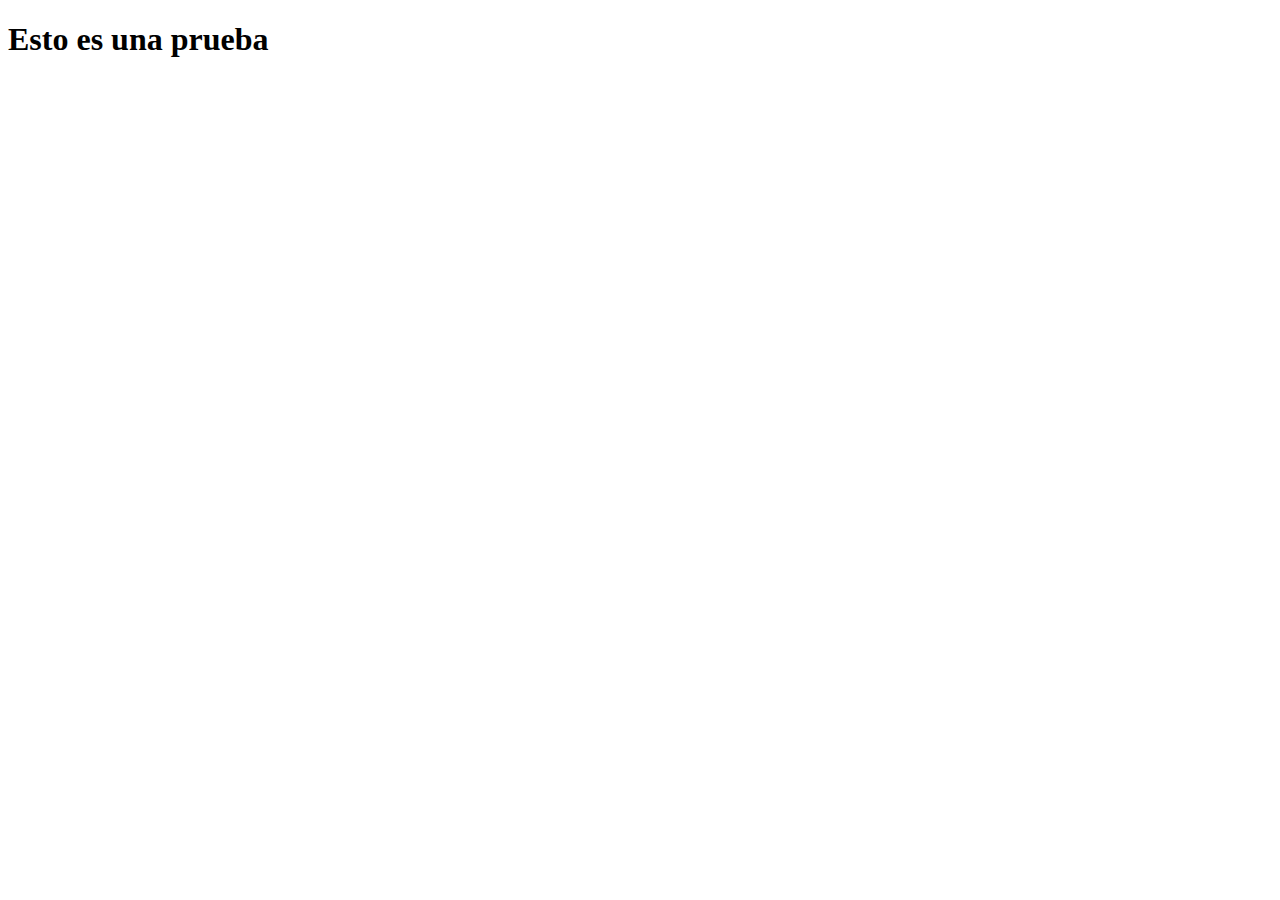
<file: clase27/index.html>
<!DOCTYPE html>
<html lang="en">
<head>
  <meta charset="UTF-8">
  <meta http-equiv="X-UA-Compatible" content="IE=edge">
  <meta name="viewport" content="width=device-width, initial-scale=1.0">
  <title>Document</title>
</head>
<body>
  <h1>Esto es una prueba</h1>
  <script src="./app.js"></script>
</body>
</html>
</file>
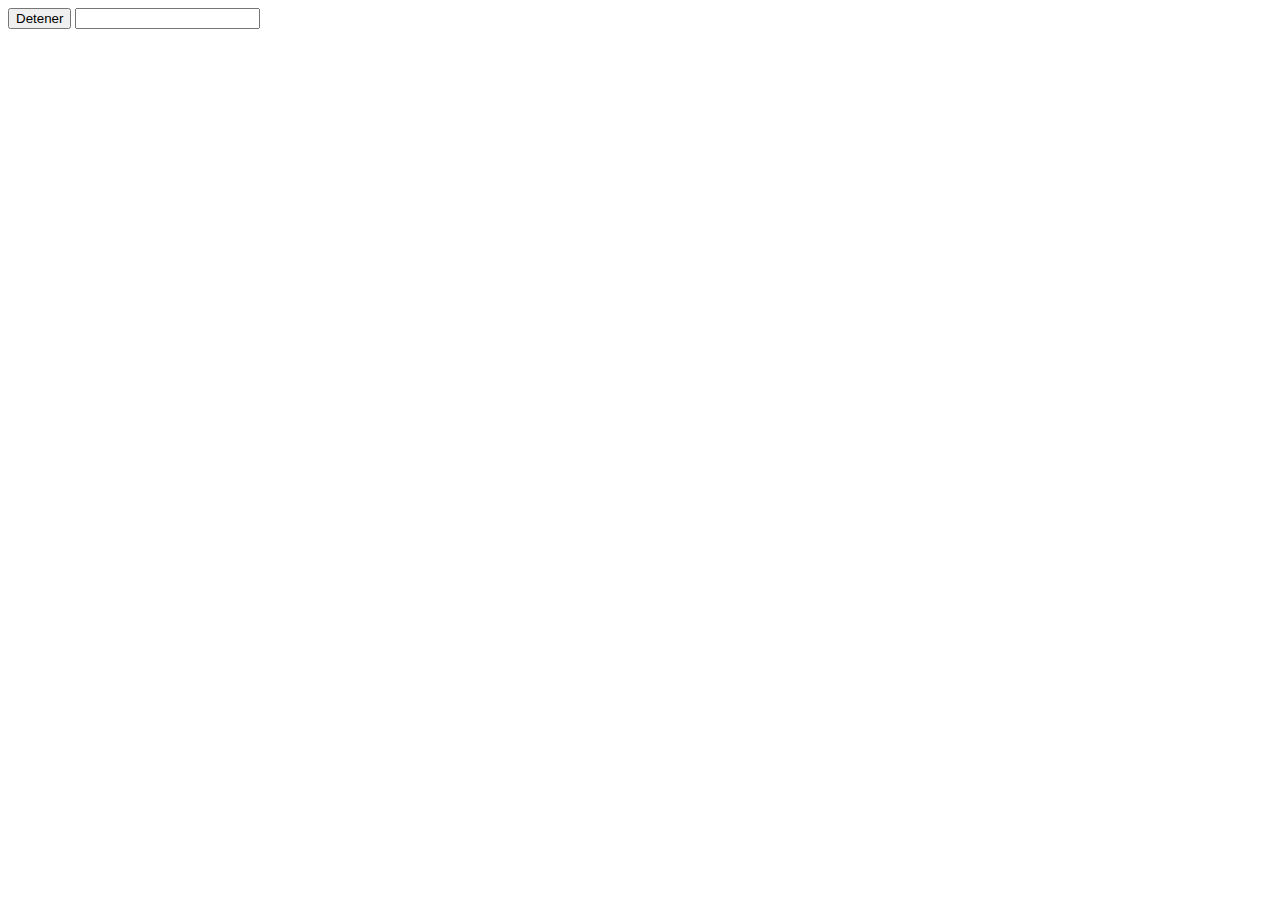
<file: clase29/index.html>
<!DOCTYPE html>
<html lang="en">
<head>
  <meta charset="UTF-8">
  <meta http-equiv="X-UA-Compatible" content="IE=edge">
  <meta name="viewport" content="width=device-width, initial-scale=1.0">
  <title>Clase - 29</title>
</head>
<body>

  <form>
    <input type="button" value="Detener" onclick="window.clearInterval(repeticion)" />
    <input type="text">
  </form>
  
  <script src="./app.js"></script>
</body>
</html>
</file>
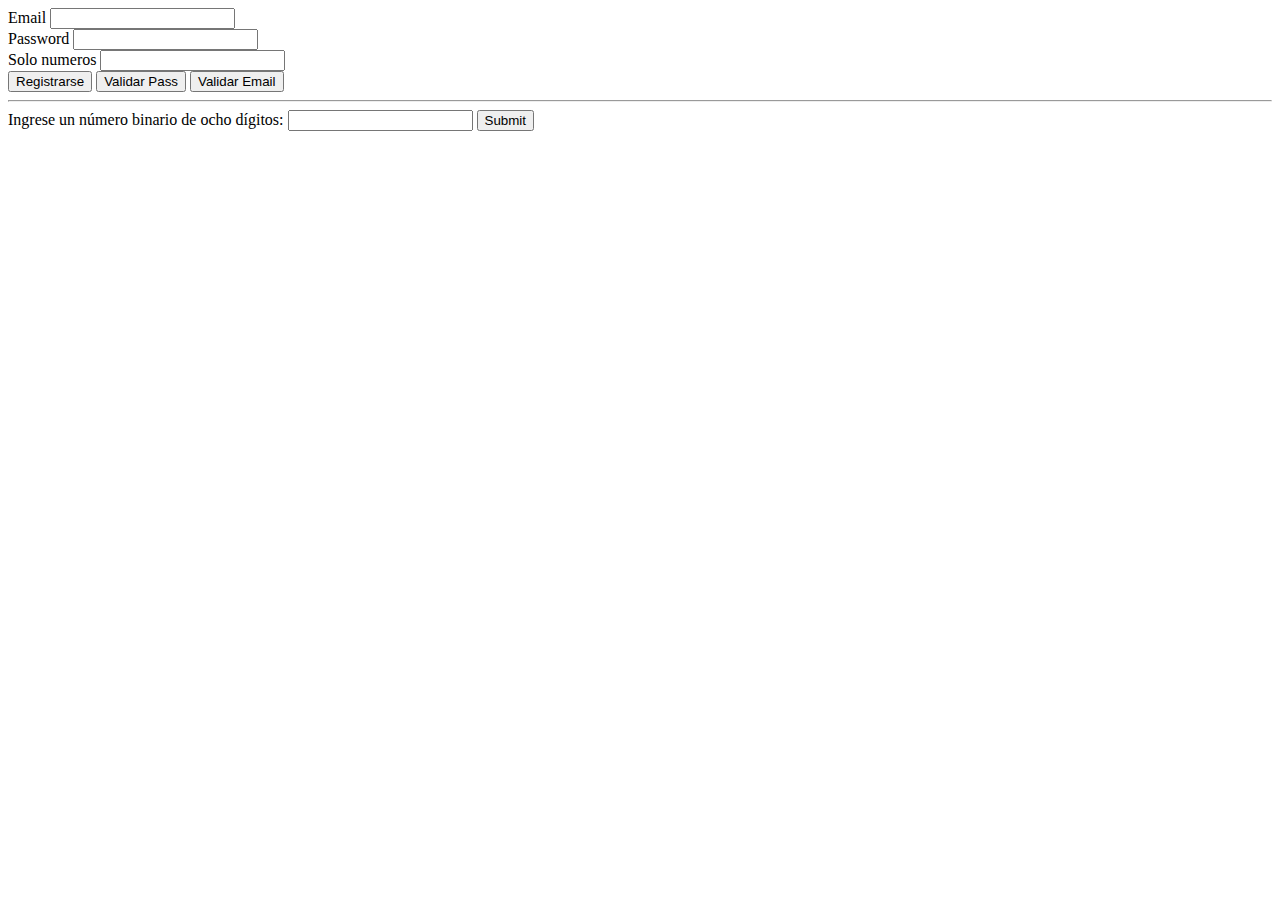
<file: clase32/index.html>
<!DOCTYPE html>
<html lang="en">
<head>
  <meta charset="UTF-8">
  <meta http-equiv="X-UA-Compatible" content="IE=edge">
  <meta name="viewport" content="width=device-width, initial-scale=1.0">
  <title>Document</title>
</head>
<body>
  <form autocomplete="off">
    <div>
      <label for="email">Email</label>
      <input type="email" id="email">
    </div>
    <div id="id1">
      <label for="password">Password</label>
      <input type="password" id="password" pattern="">
    </div>
    <div>
      <label for="numbers">Solo numeros</label>
      <input type="text" id="numbers" pattern="[01]{8}">
    </div>
    <button type="button" onclick="registerSubmit()">Registrarse</button>
    <button type="button" onclick="validate()">Validar Pass</button>
    <button type="button" onclick="validateEmail()">Validar Email</button>
  </form>
  <hr>

  <form action="#">
    Ingrese un número binario de ocho dígitos:
    <input type="text" id="numero" required pattern="[0-9]{8}">
    <input type="submit" value="Submit">
  </form>
  
  <script src="app.js"></script>
</body>
</html>
</file>
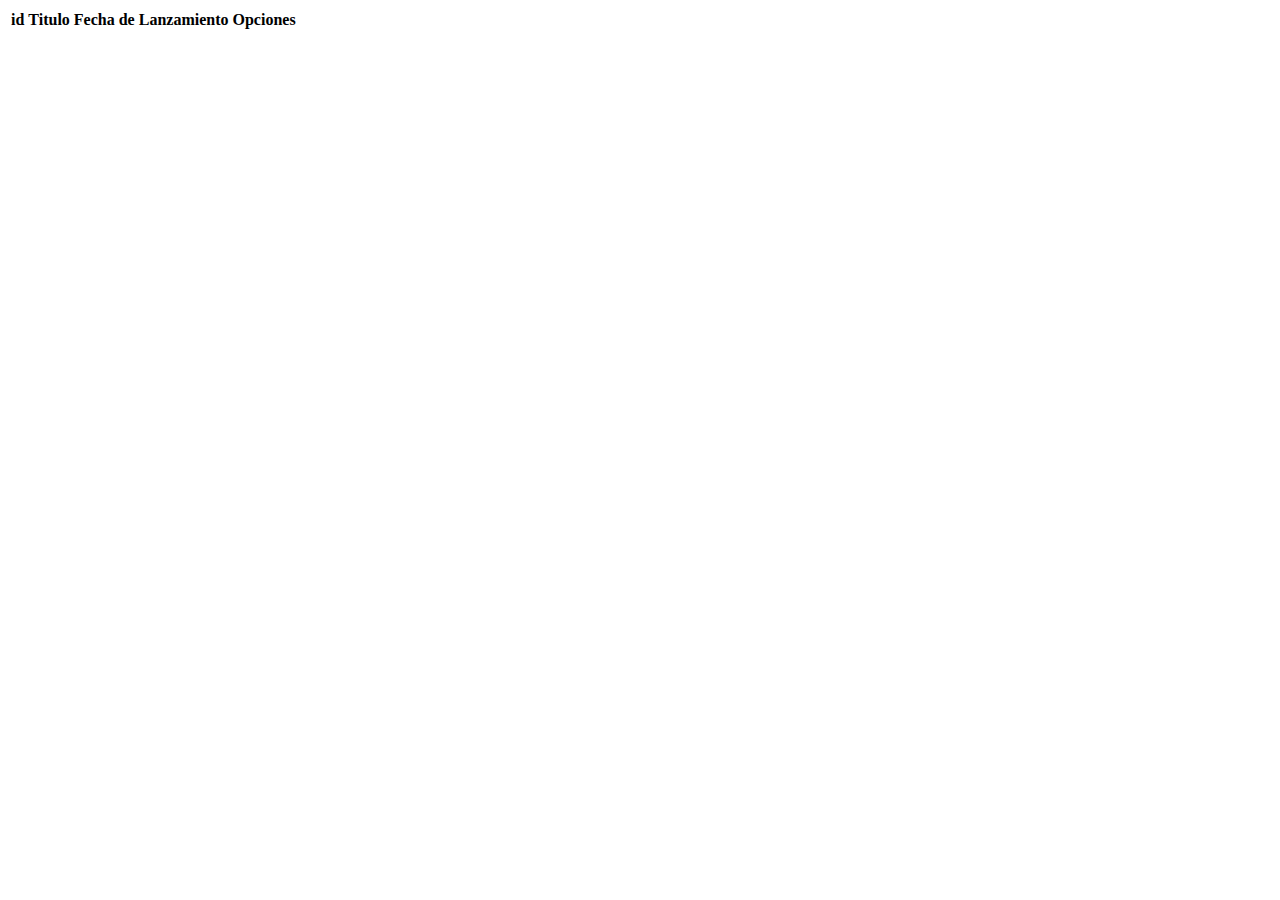
<file: clase34/index.html>
<!DOCTYPE html>
<html lang="en">
<head>
  <meta charset="UTF-8">
  <meta http-equiv="X-UA-Compatible" content="IE=edge">
  <meta name="viewport" content="width=device-width, initial-scale=1.0">
  <title>Document</title>
  <!-- CSS only -->
  <link href="https://cdn.jsdelivr.net/npm/bootstrap@5.2.3/dist/css/bootstrap.min.css" rel="stylesheet" integrity="sha384-rbsA2VBKQhggwzxH7pPCaAqO46MgnOM80zW1RWuH61DGLwZJEdK2Kadq2F9CUG65" crossorigin="anonymous">
  <link rel="stylesheet" href="https://cdn.jsdelivr.net/npm/bootstrap-icons@1.10.2/font/bootstrap-icons.css">
</head>
<body>
  <main class="container">
    <section id="GamesSection" class="row"></section>

    <section id="TableAdminSection">
      <table class="table">

        <thead id="TableAdminTitle">
          <th scope="col">id</th>
          <th scope="col">Titulo</th>
          <th scope="col">Fecha de Lanzamiento</th>
          <th scope="col">Opciones</th>
        <thead>

        <tbody id="TableAdminBody"></tbody>

      </table>
    </section>

  </main>
  <!-- JavaScript Bundle with Popper -->
  <script src="https://cdn.jsdelivr.net/npm/bootstrap@5.2.3/dist/js/bootstrap.bundle.min.js" integrity="sha384-kenU1KFdBIe4zVF0s0G1M5b4hcpxyD9F7jL+jjXkk+Q2h455rYXK/7HAuoJl+0I4" crossorigin="anonymous"></script>
  <script src="./app.js"></script>
</body>
</html>
</file>
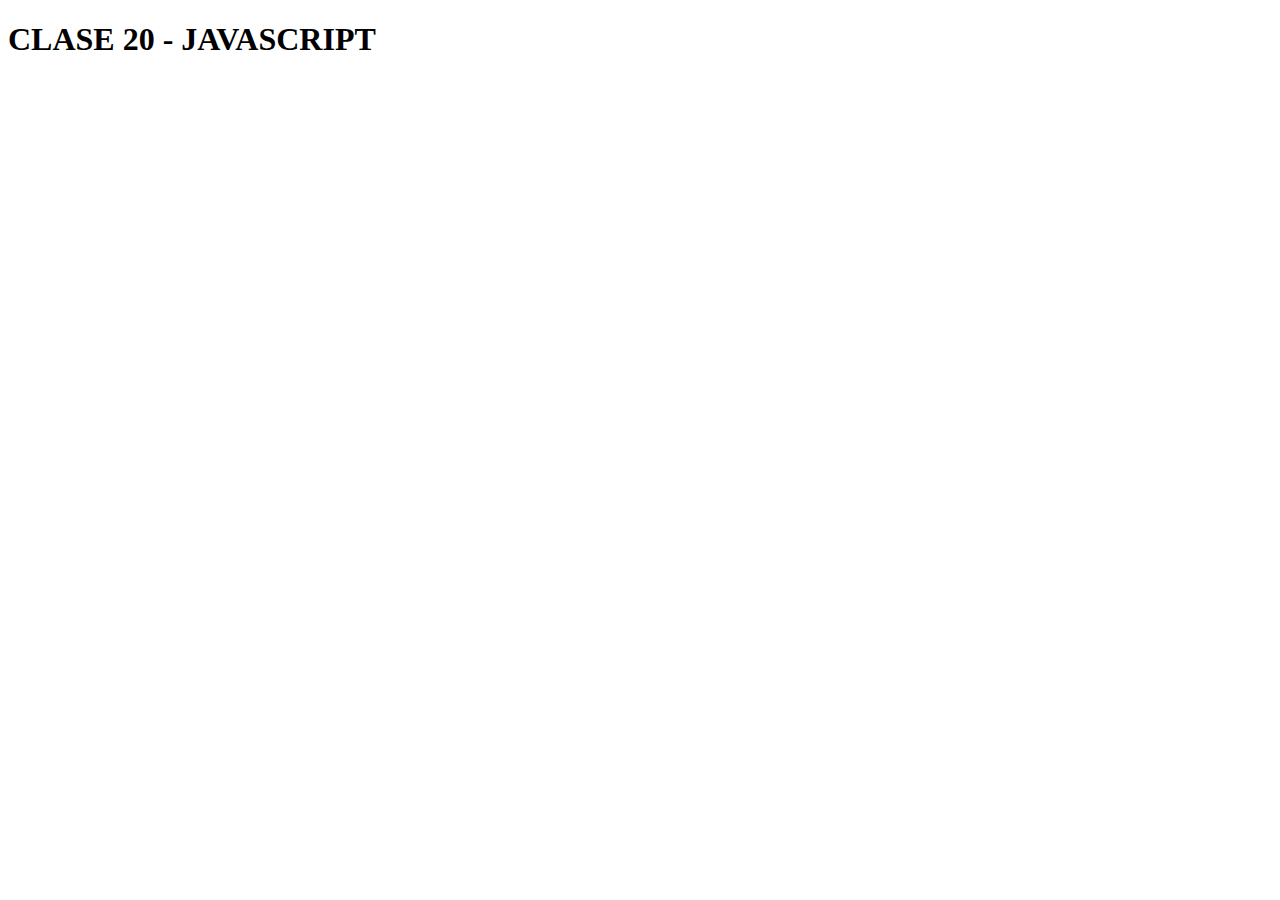
<file: clase20/clase20.html>
<!DOCTYPE html>
<html lang="en">

<head>
  <meta charset="UTF-8">
  <meta http-equiv="X-UA-Compatible" content="IE=edge">
  <meta name="viewport" content="width=device-width, initial-scale=1.0">
  <title>Document</title>
  
</head>

<body>
  <h1>CLASE 20 - JAVASCRIPT</h1>
  
  
  <script src="./js/app.js"></script>
</body>

</html>
</file>
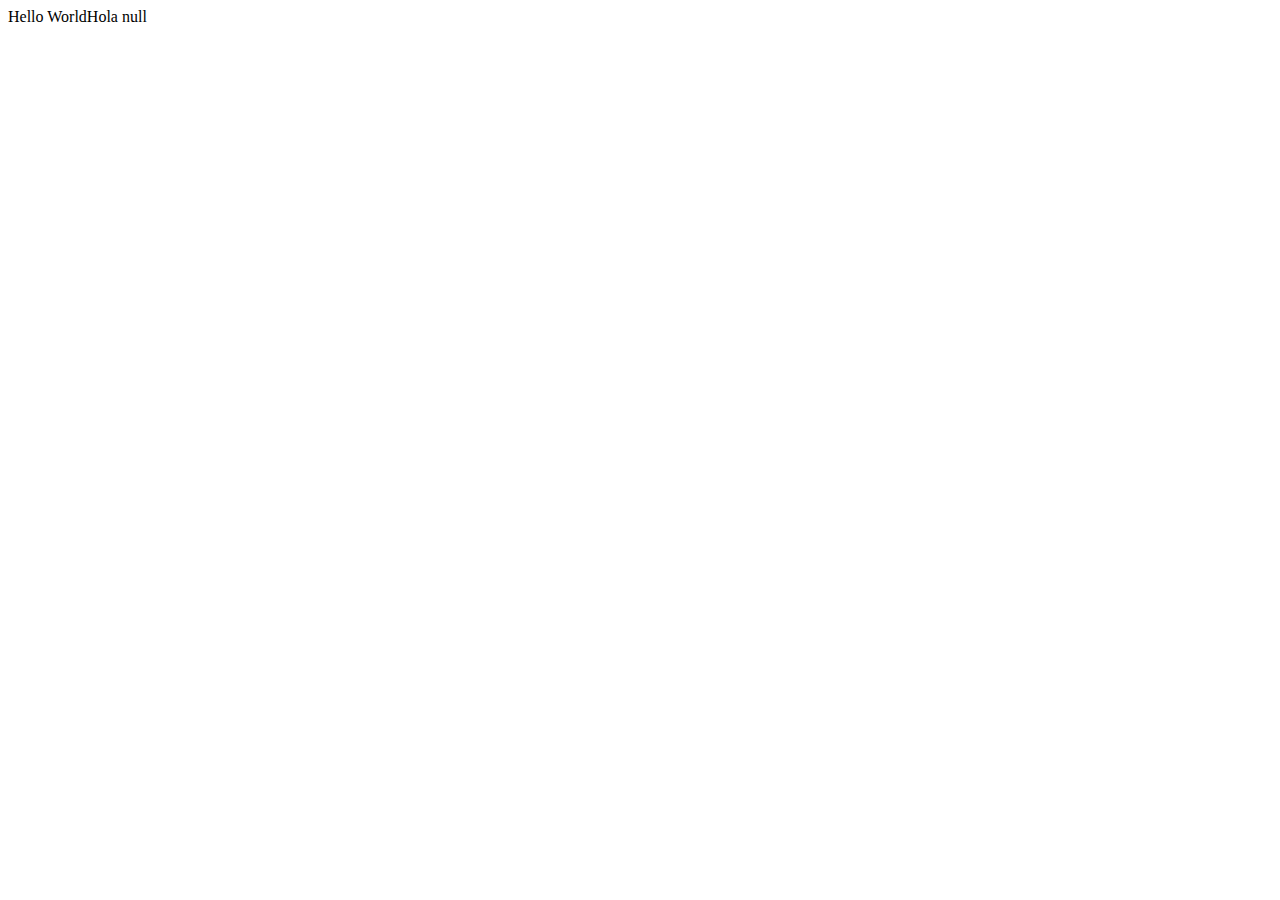
<file: clase21/clase21.html>
<!doctype html>
<html lang="en">

  <head>
    <meta charset="utf-8">
    <meta http-equiv="X-UA-Compatible" content="IE=edge">
    <meta name="viewport" content="width=device-width, initial-scale=1.0">
    <title>Clase 21</title>
  </head>

  <body>
    <script src="./js/ejercicios.js"></script>
    <!-- <script src="./js/app.js"></script> -->
  </body>

</html>
</file>
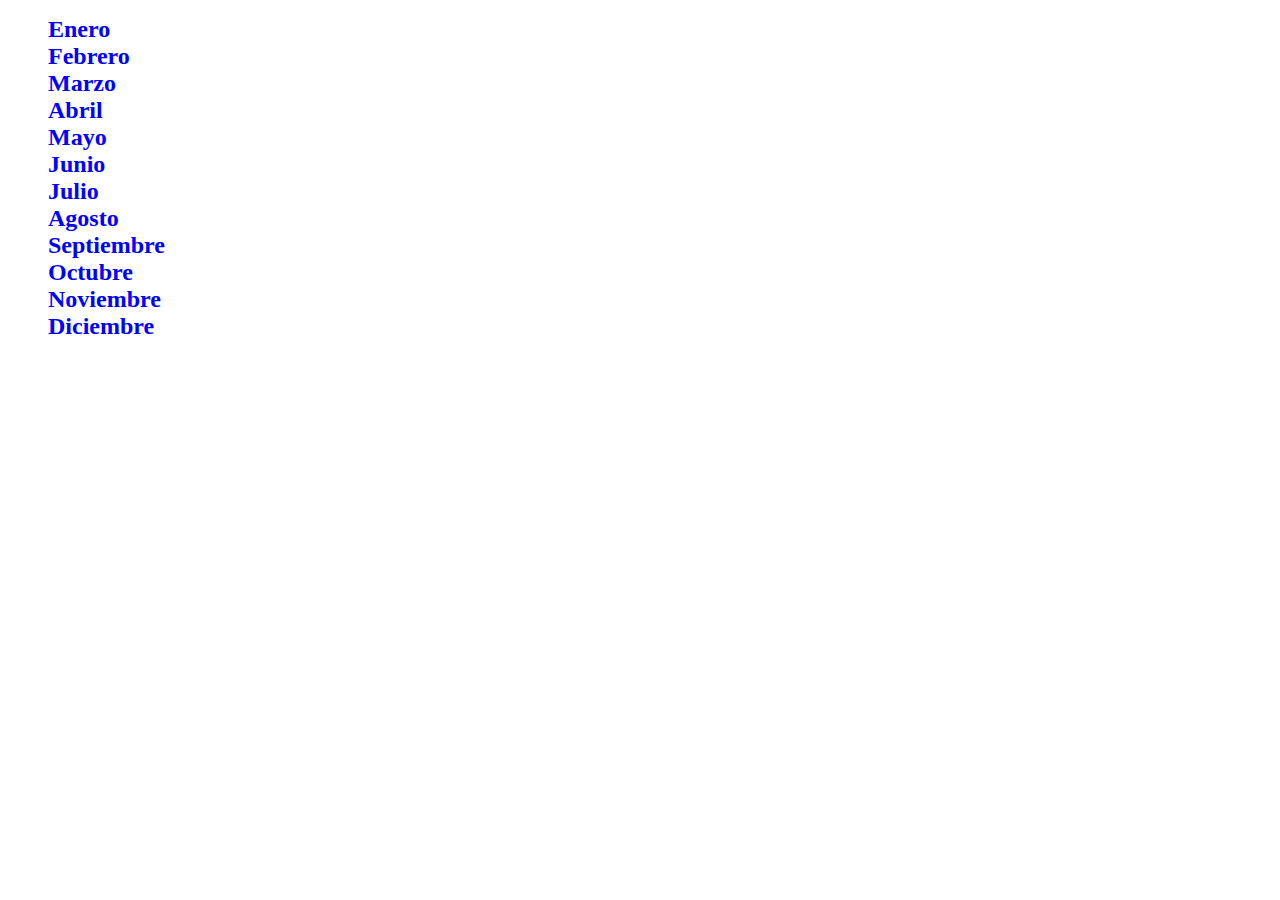
<file: clase24/clase24.html>
<!DOCTYPE html>
<html lang="en">
  <head>
    <meta charset="UTF-8">
    <meta http-equiv="X-UA-Compatible" content="IE=edge">
    <meta name="viewport" content="width=device-width, initial-scale=1.0">
    <title>Document</title>
    <link rel="stylesheet" href="./styles/style.css">
  </head>
  <body>
    <script src="./js/app.js"></script>
  </body>
</html>
</file>
<file: clase24/styles/style.css>
li {
  list-style: none;
}

.color{
  color: blue;
  font-size: 24px;
  font-weight: 600;
}
</file>
